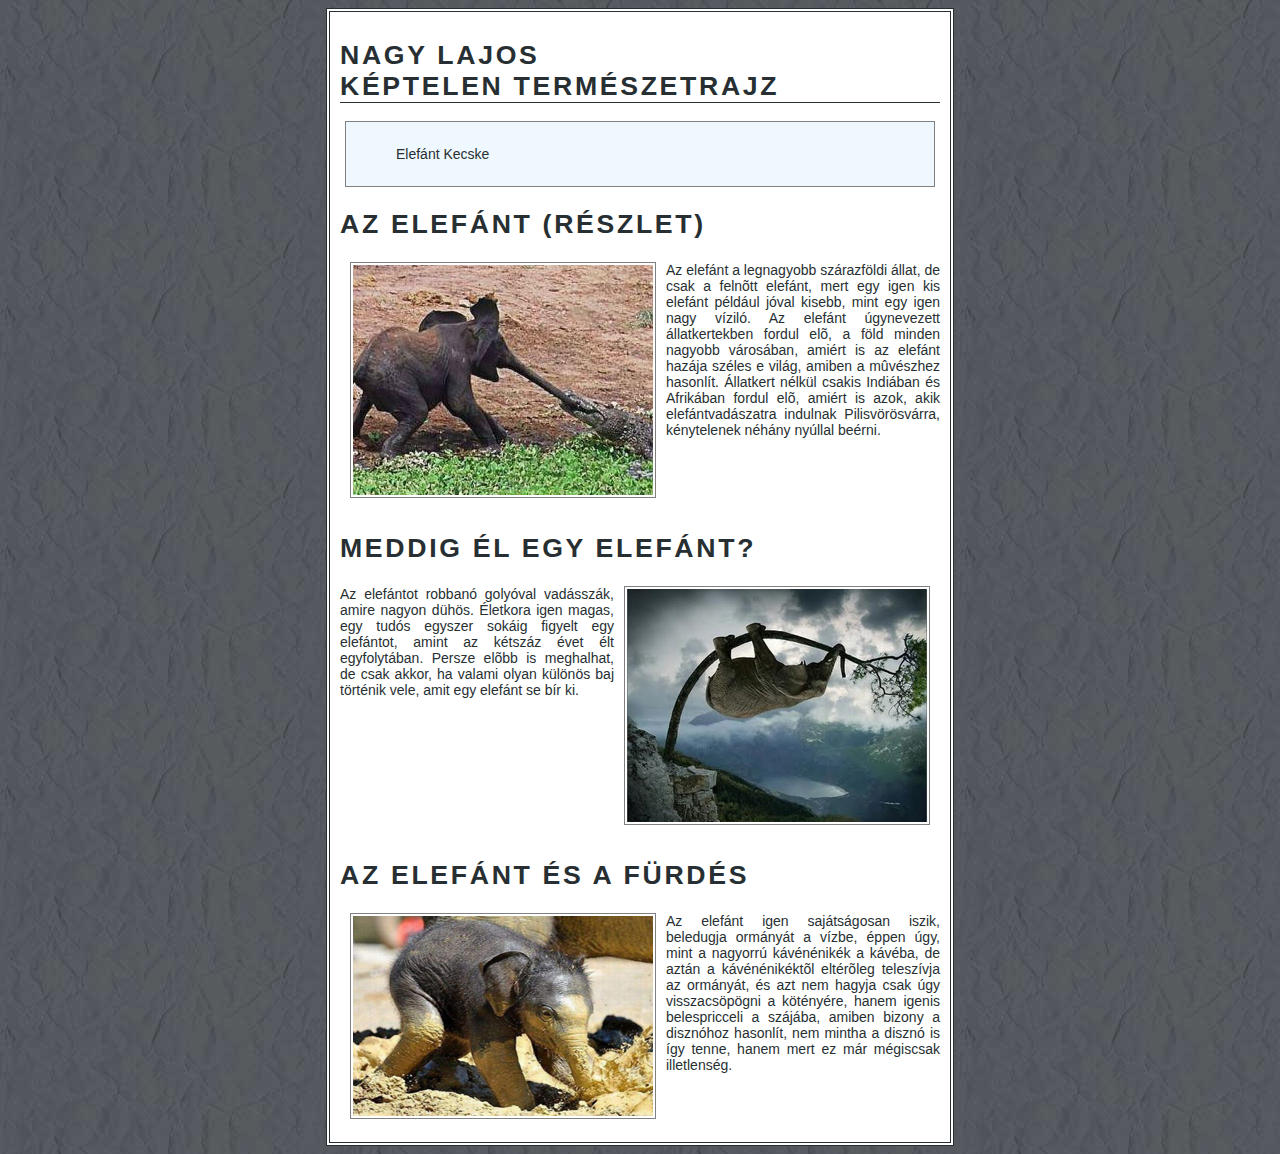
<file: index.html>
<!DOCTYPE html>
<html lang="hu">
  <head>
    <meta charset="UTF-8" />
    <meta name="viewport" content="width=device-width, initial-scale=1.0" />
    <title>Medgyaszay Gergő</title>
    <link rel="stylesheet" href="style.css" />
  </head>
  <body>
    <div id="tarolo">
      <h1>Nagy Lajos <br />Képtelen természetrajz</h1>
      <div class="menu">
        <ul>
          <a href="index.html">Elefánt</a>
          <a href="masik_allat.html">Kecske</a>
        </ul>
      </div>
      <div class="doboz">
        <h2>Az elefánt (részlet)</h2>
        <div class="bal">
          <img src="kepek/elefant_es_krokodil.jpg" alt="elefant" />
        </div>
        <p>
          Az elefánt a legnagyobb szárazföldi állat, de csak a felnõtt elefánt,
          mert egy igen kis elefánt például jóval kisebb, mint egy igen nagy
          víziló. Az elefánt úgynevezett állatkertekben fordul elõ, a föld
          minden nagyobb városában, amiért is az elefánt hazája széles e világ,
          amiben a mûvészhez hasonlít. Állatkert nélkül csakis Indiában és
          Afrikában fordul elõ, amiért is azok, akik elefántvadászatra indulnak
          Pilisvörösvárra, kénytelenek néhány nyúllal beérni.
        </p>
      </div>
      <div class="clear"></div>
      <div class="doboz">
        <h2>Meddig él egy elefánt?</h2>
        <div class="jobb">
          <img src="kepek/elefant.jpg" alt="elefant" />
        </div>
        <p>
          Az elefántot robbanó golyóval vadásszák, amire nagyon dühös. Életkora
          igen magas, egy tudós egyszer sokáig figyelt egy elefántot, amint az
          kétszáz évet élt egyfolytában. Persze elõbb is meghalhat, de csak
          akkor, ha valami olyan különös baj történik vele, amit egy elefánt se
          bír ki.
        </p>
      </div>
      <div class="clear"></div>
      <div class="doboz">
        <h2>Az elefánt és a fürdés</h2>
        <div class="bal">
          <img src="kepek/saroselefant.jpg" alt="elefant" />
        </div>
        <p>
          Az elefánt igen sajátságosan iszik, beledugja ormányát a vízbe, éppen
          úgy, mint a nagyorrú kávénénikék a kávéba, de aztán a kávénénikéktõl
          eltérõleg teleszívja az ormányát, és azt nem hagyja csak úgy
          visszacsöpögni a kötényére, hanem igenis belespricceli a szájába,
          amiben bizony a disznóhoz hasonlít, nem mintha a disznó is így tenne,
          hanem mert ez már mégiscsak illetlenség.
        </p>
        <div class="clear"></div>
      </div>
    </div>
  </body>
</html>
</file>
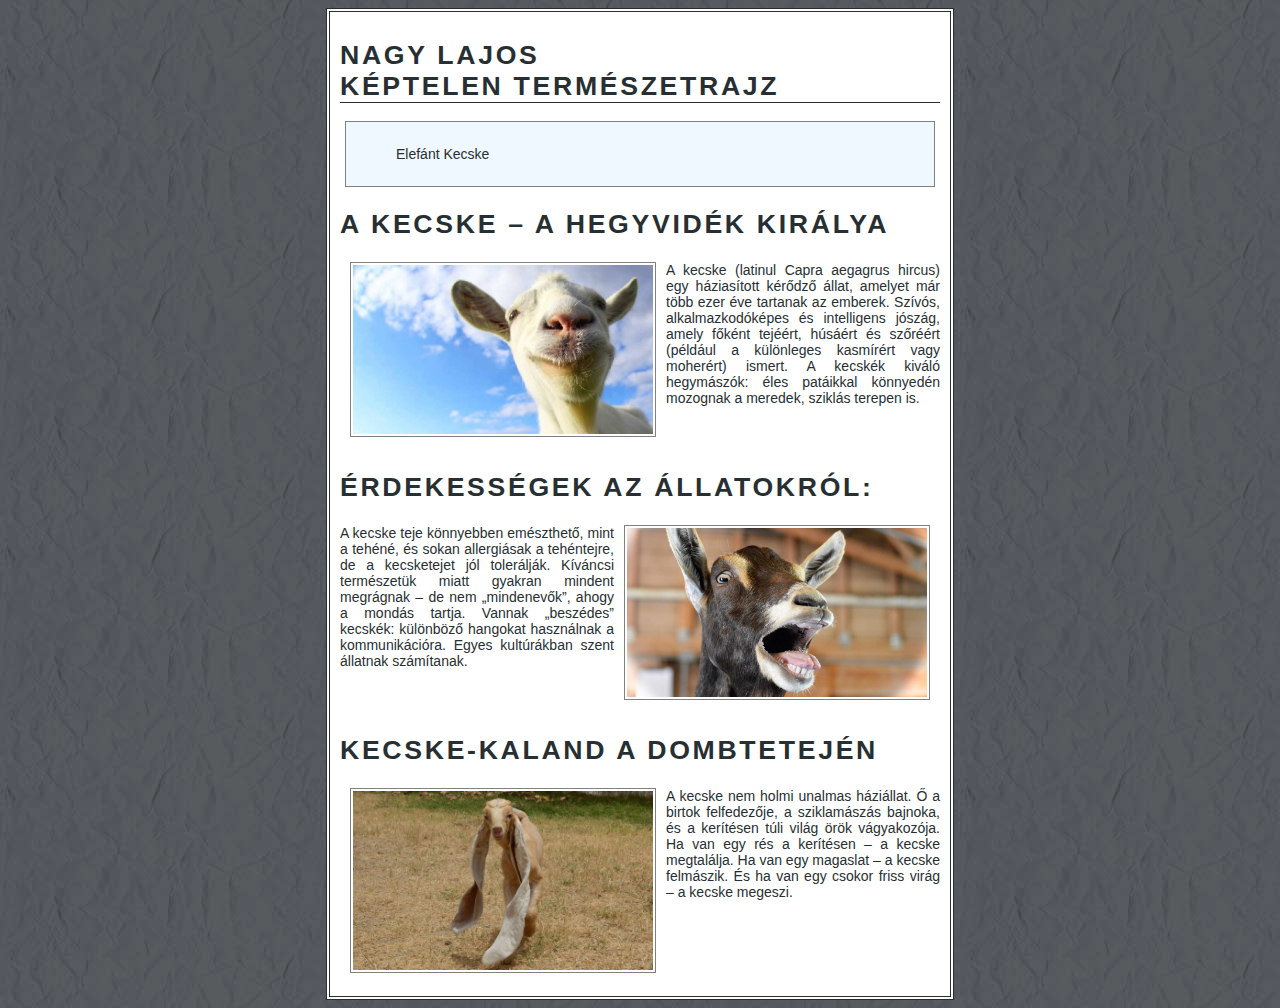
<file: masik_allat.html>
<!DOCTYPE html>
<html lang="hu">
  <head>
    <meta charset="UTF-8" />
    <meta name="viewport" content="width=device-width, initial-scale=1.0" />
    <title>Medgyaszay Gergő</title>
    <link rel="stylesheet" href="style.css" />
  </head>
  <body>
    <div id="tarolo">
      <h1>Nagy Lajos <br />Képtelen természetrajz</h1>
      <div class="menu">
        <ul>
          <a href="index.html">Elefánt</a>
          <a href="masik_allat.html">Kecske</a>
        </ul>
      </div>
      <div class="doboz">
        <h2>A kecske – a hegyvidék királya</h2>
        <div class="bal">
          <img src="kepek/elso.jpg" alt="Kecske" />
        </div>
        <p>
          A kecske (latinul Capra aegagrus hircus) egy háziasított kérődző
          állat, amelyet már több ezer éve tartanak az emberek. Szívós,
          alkalmazkodóképes és intelligens jószág, amely főként tejéért, húsáért
          és szőréért (például a különleges kasmírért vagy moherért) ismert. A
          kecskék kiváló hegymászók: éles patáikkal könnyedén mozognak a
          meredek, sziklás terepen is.
        </p>
      </div>
      <div class="clear"></div>
      <div class="doboz">
        <h2>Érdekességek az állatokról:</h2>
        <div class="jobb">
          <img src="kepek/masodik.jpg" alt="Kecske" />
        </div>
        <p>
          A kecske teje könnyebben emészthető, mint a tehéné, és sokan
          allergiásak a tehéntejre, de a kecsketejet jól tolerálják. Kíváncsi
          természetük miatt gyakran mindent megrágnak – de nem „mindenevők”,
          ahogy a mondás tartja. Vannak „beszédes” kecskék: különböző hangokat
          használnak a kommunikációra. Egyes kultúrákban szent állatnak
          számítanak.
        </p>
      </div>
      <div class="clear"></div>
      <div class="doboz">
        <h2>Kecske-kaland a dombtetején</h2>
        <div class="bal">
          <img src="kepek/harmadik.jpg" alt="Kecske" />
        </div>
        <p>
          A kecske nem holmi unalmas háziállat. Ő a birtok felfedezője, a
          sziklamászás bajnoka, és a kerítésen túli világ örök vágyakozója. Ha
          van egy rés a kerítésen – a kecske megtalálja. Ha van egy magaslat – a
          kecske felmászik. És ha van egy csokor friss virág – a kecske megeszi.
        </p>
        <div class="clear"></div>
      </div>
    </div>
  </body>
</html>
</file>
<file: style.css>
body {
  background-image: url(kepek/hatterem3.jpg);
  font-family: Verdana, Geneva, Tahoma, sans-serif;
  font-size: 14px;
  color: #272f32;
}
#tarolo {
 width: 600px;
    margin: auto;
    background-color: white;
    padding: 10px;
    border: 4px double #272f32; 
}
h1{
    border-bottom:#272f32 solid 1pt;
}
h1,
h2 {
  font-size: 20pt;
  font-family: "Showcard Gothic", Arial, sans-serif;
  letter-spacing: 2pt;
  text-transform: uppercase;
}

p {
  text-align: justify;
}
img {
  border: 1px solid gray;
  padding: 2px;
  margin: 0 10px 10px 10px;
  width: 300px;
}
.bal {
  float: left;
}
.jobb {
  float: right;
}

.clear {
  clear: both;
}
.menu{
  text-decoration: none;
  padding: 10px;
  background-color: aliceblue;
  border: 1px solid grey;
  margin: 5px;
}
ul a{
  text-decoration: none;
  color: #272f32;
}
a:hover{
  color: red;
  background-color: antiquewhite;
}
</file>
